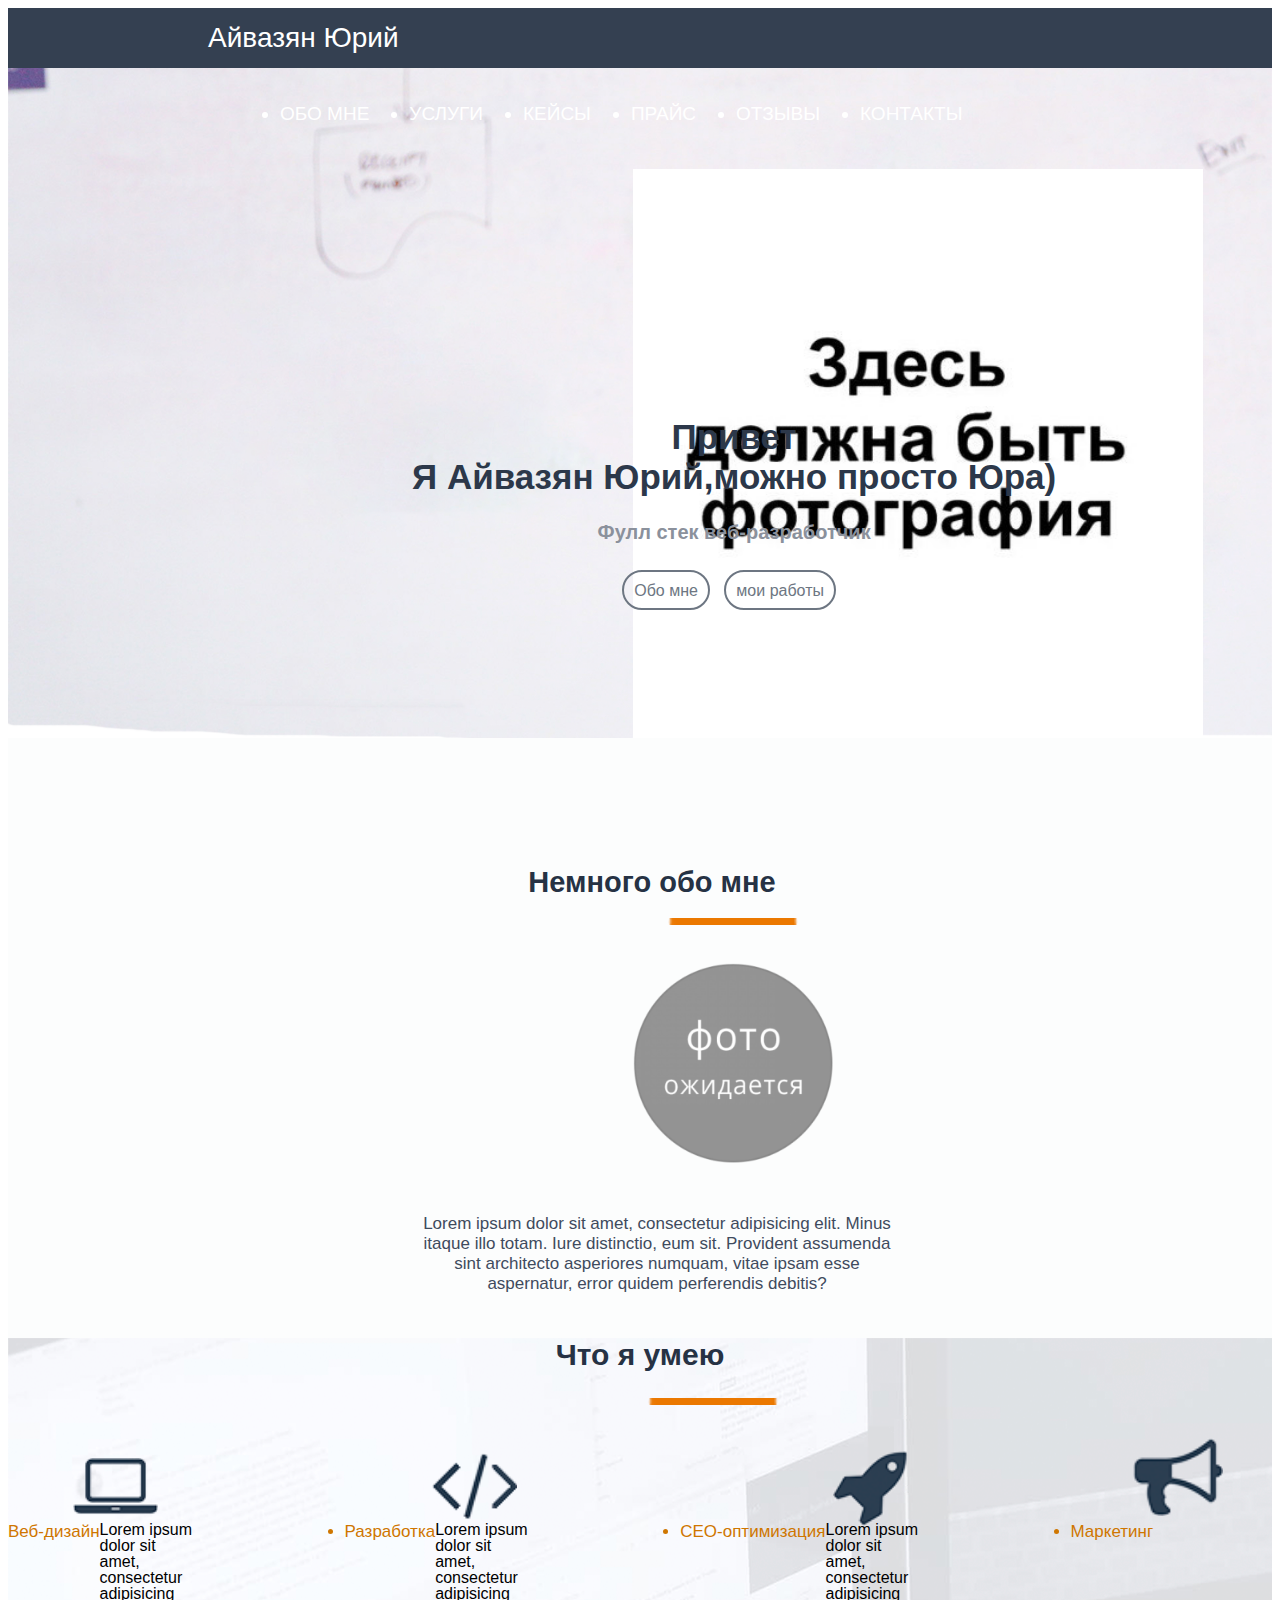
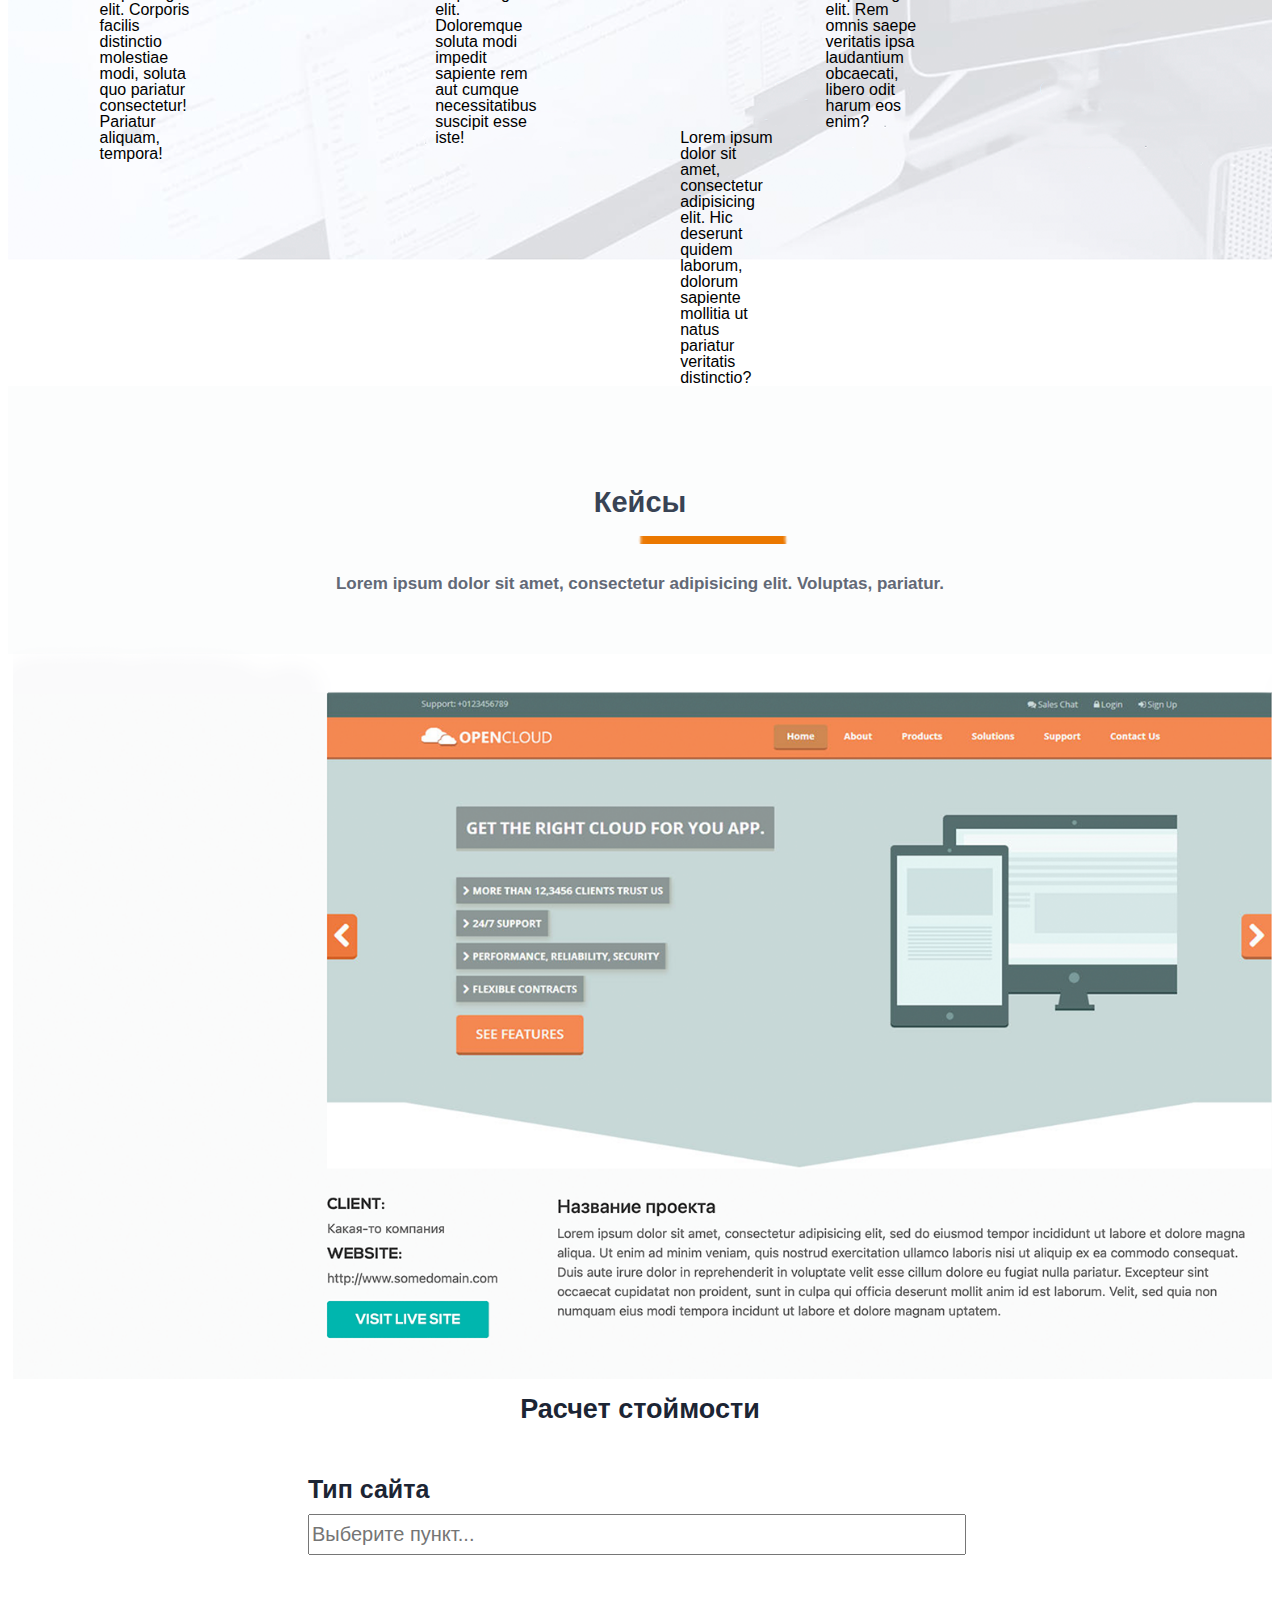
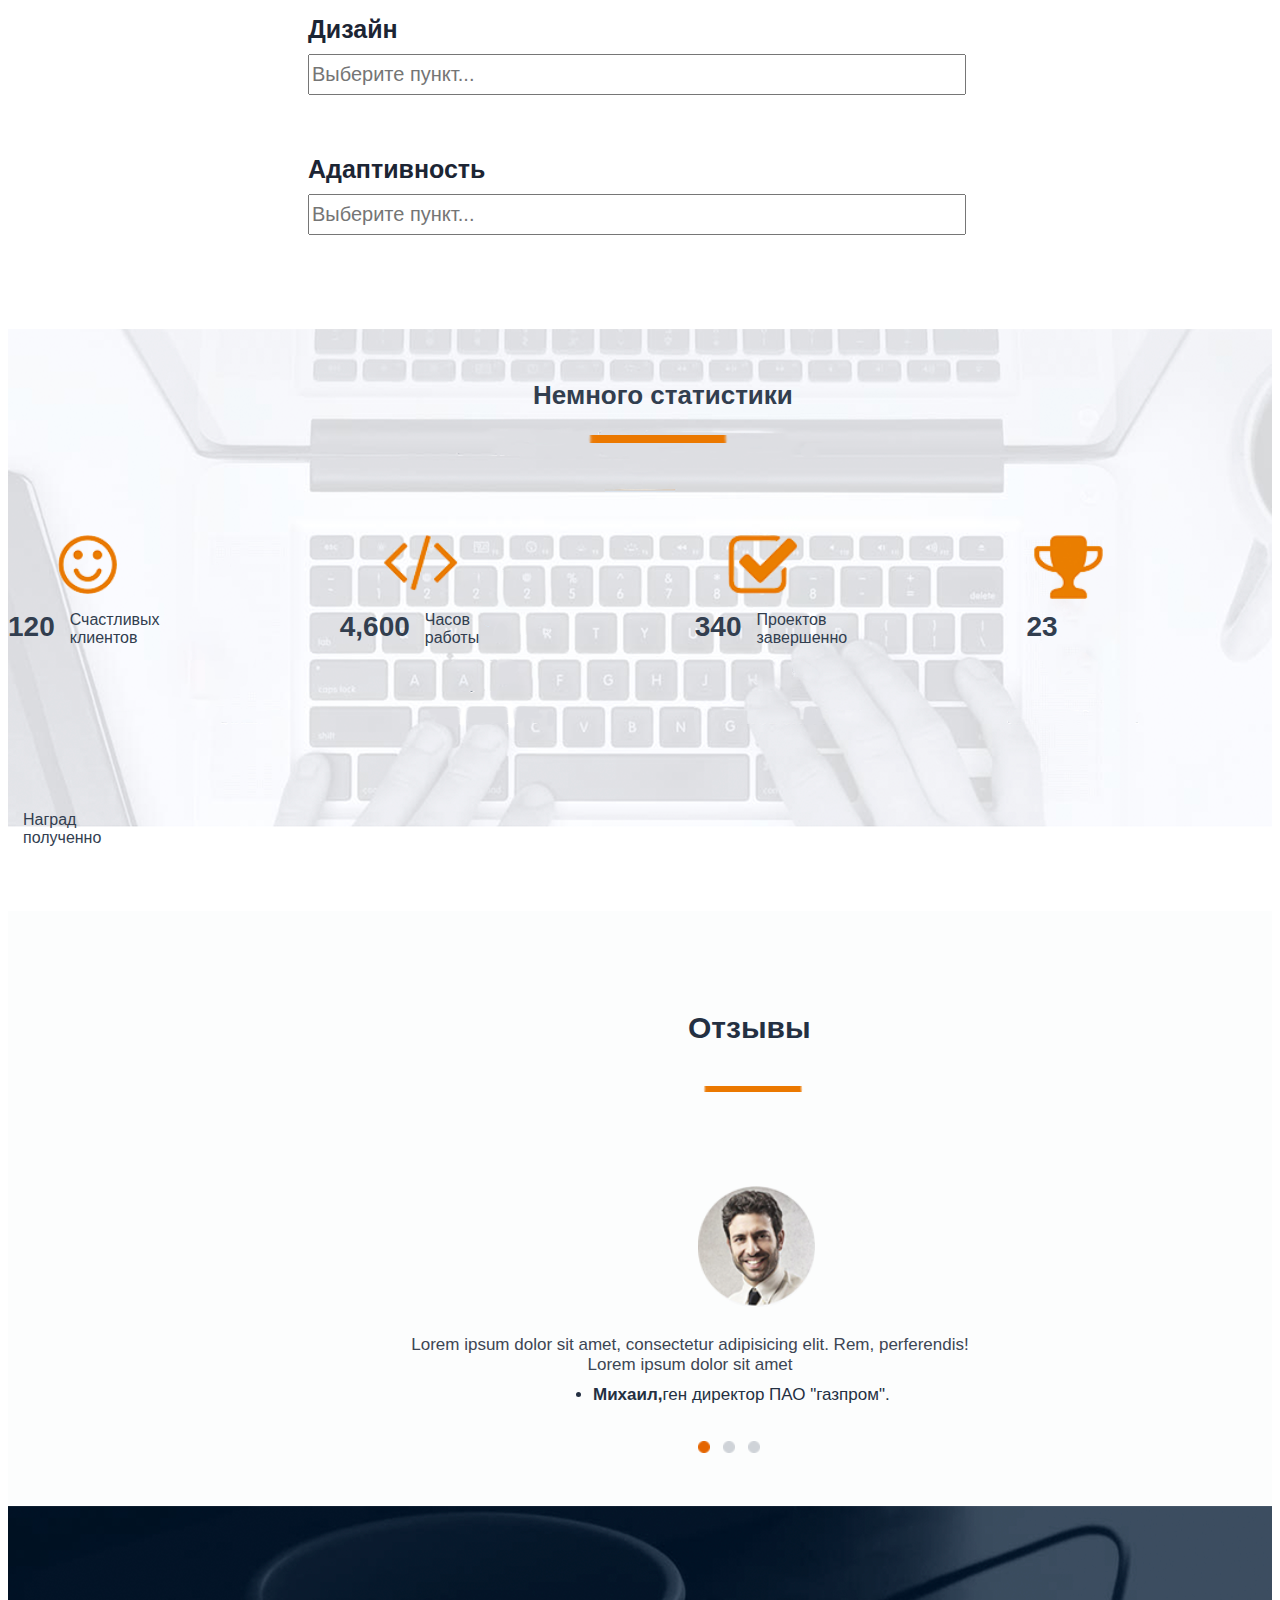
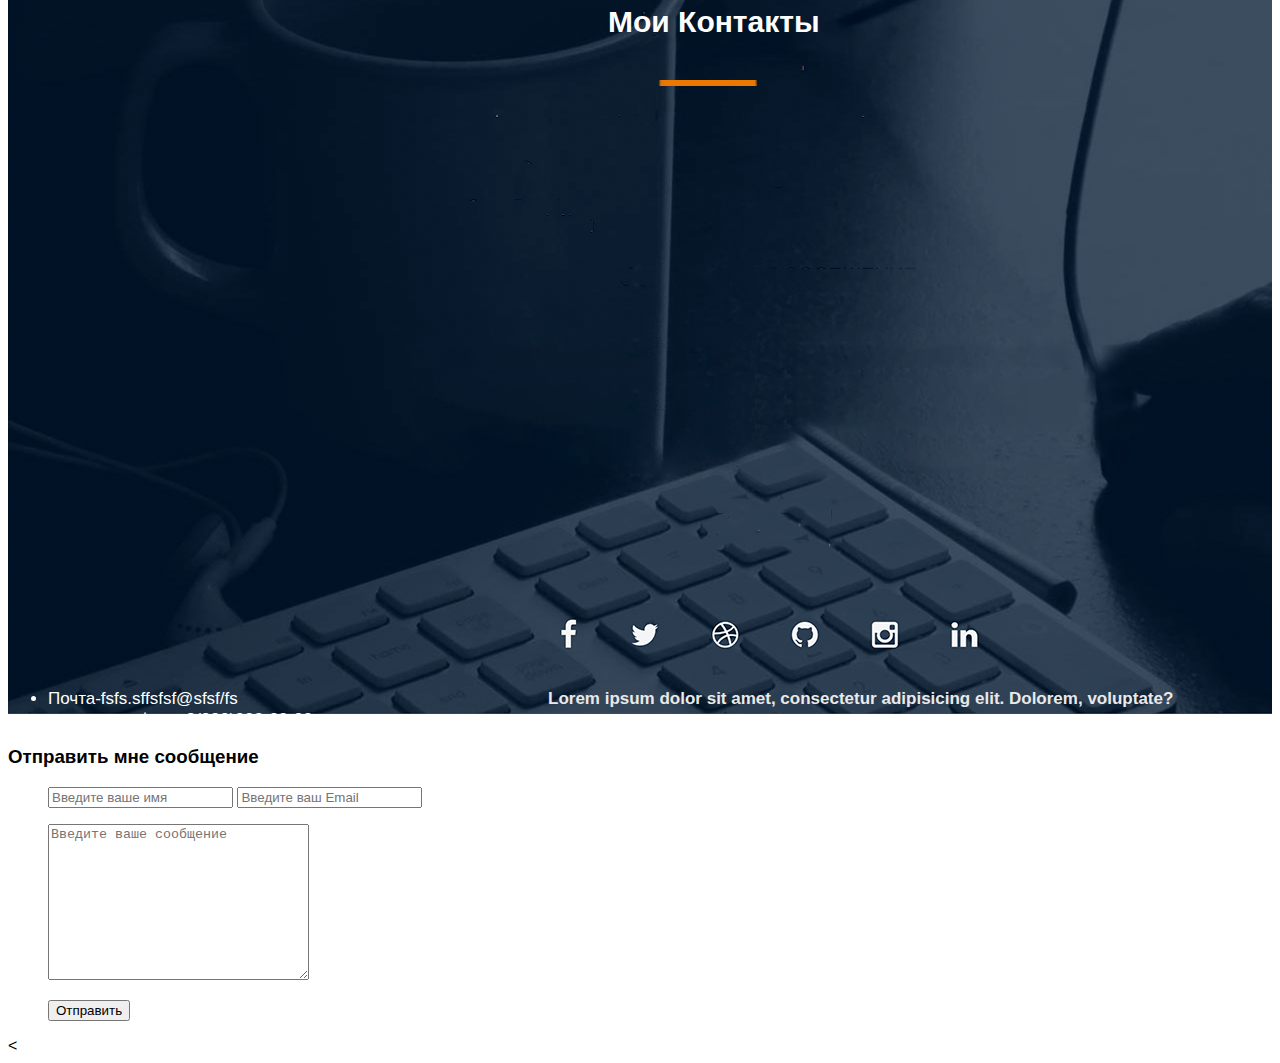
<file: src/index.html>
<!DOCTYPE html>
<html lang="en">

<head>
    <meta cherset="UTF-8">
    <meta name="description" content="это моя первая страница">
    <meta name="author" content="Yura">
    <meta name="robots" content="noindex, nofollow">
    <meta property="og:title" content="Это мояпервая страница...">

    <title>Айвазян Юрий-Сайт-визитка</title>
    <link rel="stylesheet" href="css/style.css">
    <link rel="stylesheet" href="css/reset.css">
</head>

<body>

    <header>
        <nav>
            <div class="logo">Айвазян Юрий</div>
            <div class="menu">
                <ul>
                    <li>Обо мне</li>
                    <li>услуги</li>
                    <li>Кейсы</li>
                    <li>Прайс</li>
                    <li>Отзывы</li>
                    <li>Контакты</li>


                </ul>
            </div>
        </nav>
    </header>
    <div class="main">
        <div class="title__container">
            <h1>Привет <br>Я Айвазян Юрий,можно просто Юра)</h1>
            <h4>Фулл стек веб-разработчик</h4>
            <input type="submit" value="Обо мне">
            <input type="submit" value="мои работы">
        </div>
    </div>
    <div class="main1">
        <div class="title__container">
            <h2>Немного обо мне</h2>
            <p>Lorem ipsum dolor sit amet, consectetur adipisicing elit. Minus itaque illo totam. Iure distinctio, eum sit. Provident assumenda sint architecto asperiores numquam, vitae ipsam esse aspernatur, error quidem perferendis debitis?</p>
        </div>
    </div>
    <div class="main2">
        <div class="title__container1">
            <h2>Что я умею</h2>

            <li>Веб-дизайн</li>
            <p>Lorem ipsum dolor sit amet, consectetur adipisicing elit. Corporis facilis distinctio molestiae modi, soluta quo pariatur consectetur! Pariatur aliquam, tempora!</p>

            <li>Разработка</li>
            <p>Lorem ipsum dolor sit amet, consectetur adipisicing elit. Doloremque soluta modi impedit sapiente rem aut cumque necessitatibus suscipit esse iste!</p>

            <li>CEO-оптимизация</li>
            <p>Lorem ipsum dolor sit amet, consectetur adipisicing elit. Rem omnis saepe veritatis ipsa laudantium obcaecati, libero odit harum eos enim?</p>

            <li>Маркетинг</li>
            <p>Lorem ipsum dolor sit amet, consectetur adipisicing elit. Hic deserunt quidem laborum, dolorum sapiente mollitia ut natus pariatur veritatis distinctio?</p>
        </div>
    </div>

    <div class="main3">
        <div class="title__container3">
            <h2>Кейсы
                <p>Lorem ipsum dolor sit amet, consectetur adipisicing elit. Voluptas, pariatur.</p>
            </h2>
        </div>
    </div>

    <div class="main4">
        <div class="title__container4">
            <h2>Расчет стоймости</h2>
            <h3>Тип сайта</h3>
            <input type="text" name="text_input" value="" placeholder="Выберите пункт...">
            <h3>Дизайн</h3>
            <input type="text" name="text_input" value="" placeholder="Выберите пункт...">
            <h3>Адаптивность</h3>
            <input type="text" name="text_input" value="" placeholder="Выберите пункт...">
        </div>
    </div>
    <div class="title__container5">
        <div class="main5">
            <h2> Немного статистики</h2>
            <h3>120</h3>
            <p>Счастливых клиентов</p>
            <h3>4,600</h3>
            <p>Часов работы</p>
            <h3>340</h3>
            <p>Проектов завершенно</p>
            <h3>23</h3>
            <p>Наград полученно</p>
        </div>
    </div>

    <div class="main6">
        <div class="title__container6">
            <h2>Отзывы</h2>
            <p>Lorem ipsum dolor sit amet, consectetur adipisicing elit. Rem, perferendis!
            <p>Lorem ipsum dolor sit amet</p>
            <li><b>Михаил,</b>ген директор ПАО "газпром".</li>




        </div>
    </div>
    <div class="main7">
        <div class="title__container7">
            <h2>Мои Контакты</h2>
            <ul>
                <h6>Lorem ipsum dolor sit amet, consectetur adipisicing elit. Dolorem, voluptate?</h6>
                <li>Почта-fsfs.sffsfsf@sfsf/fs</li>
                <li>номер телефона-8(999)999-99-99</li>


            </ul>
        </div>
    </div>
    <h3>Отправить мне сообщение</h3>
    <ul>
        <form action="juru.ayvazyan@mail.ru">
            <input type="text" name="text_input" value="" placeholder="Введите ваше имя">
            <input type="tel" name="text_input" value="" placeholder="Введите ваш Email">
            <p>
                <textarea name="text_input" placeholder="Введите ваше сообщение" id="" cols="30" rows="10"></textarea>
            </p>
            <input type="reset" value="Отправить">
        </form>
    </ul>


</body>








<
</file>
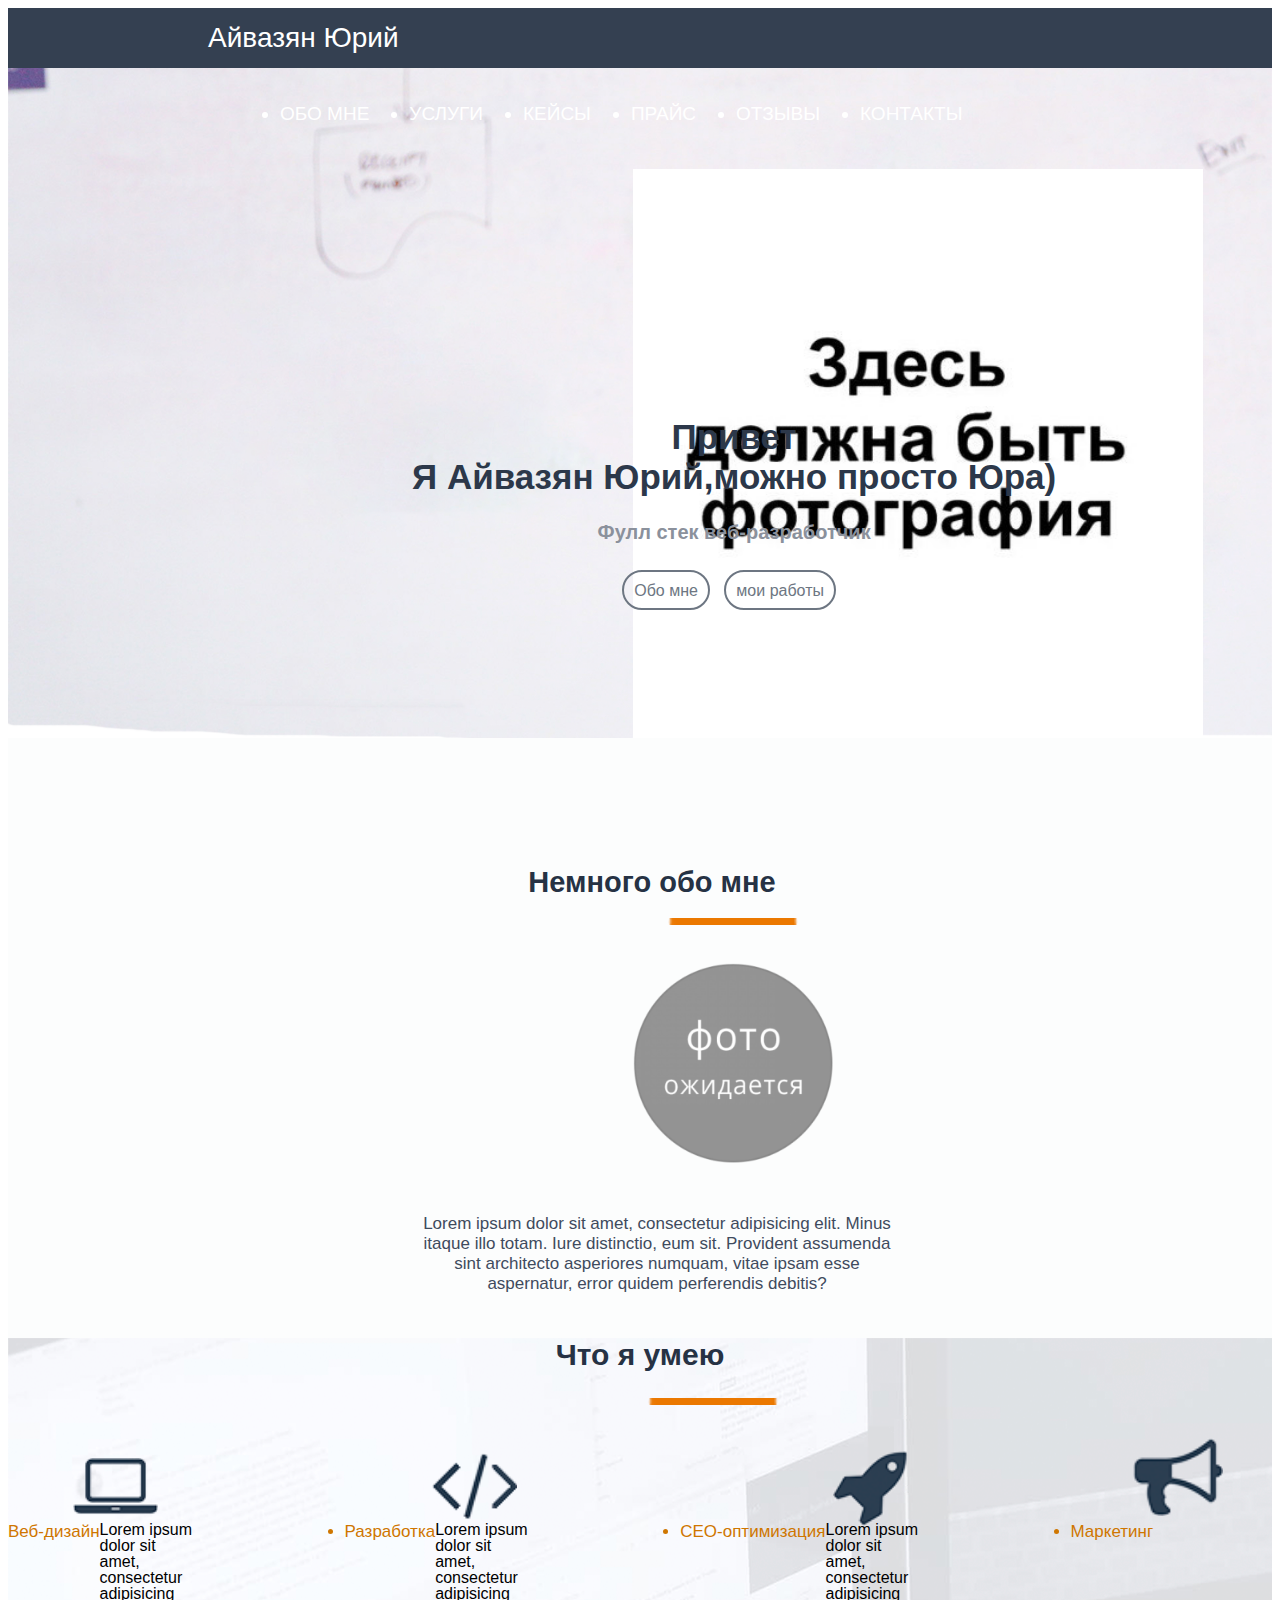
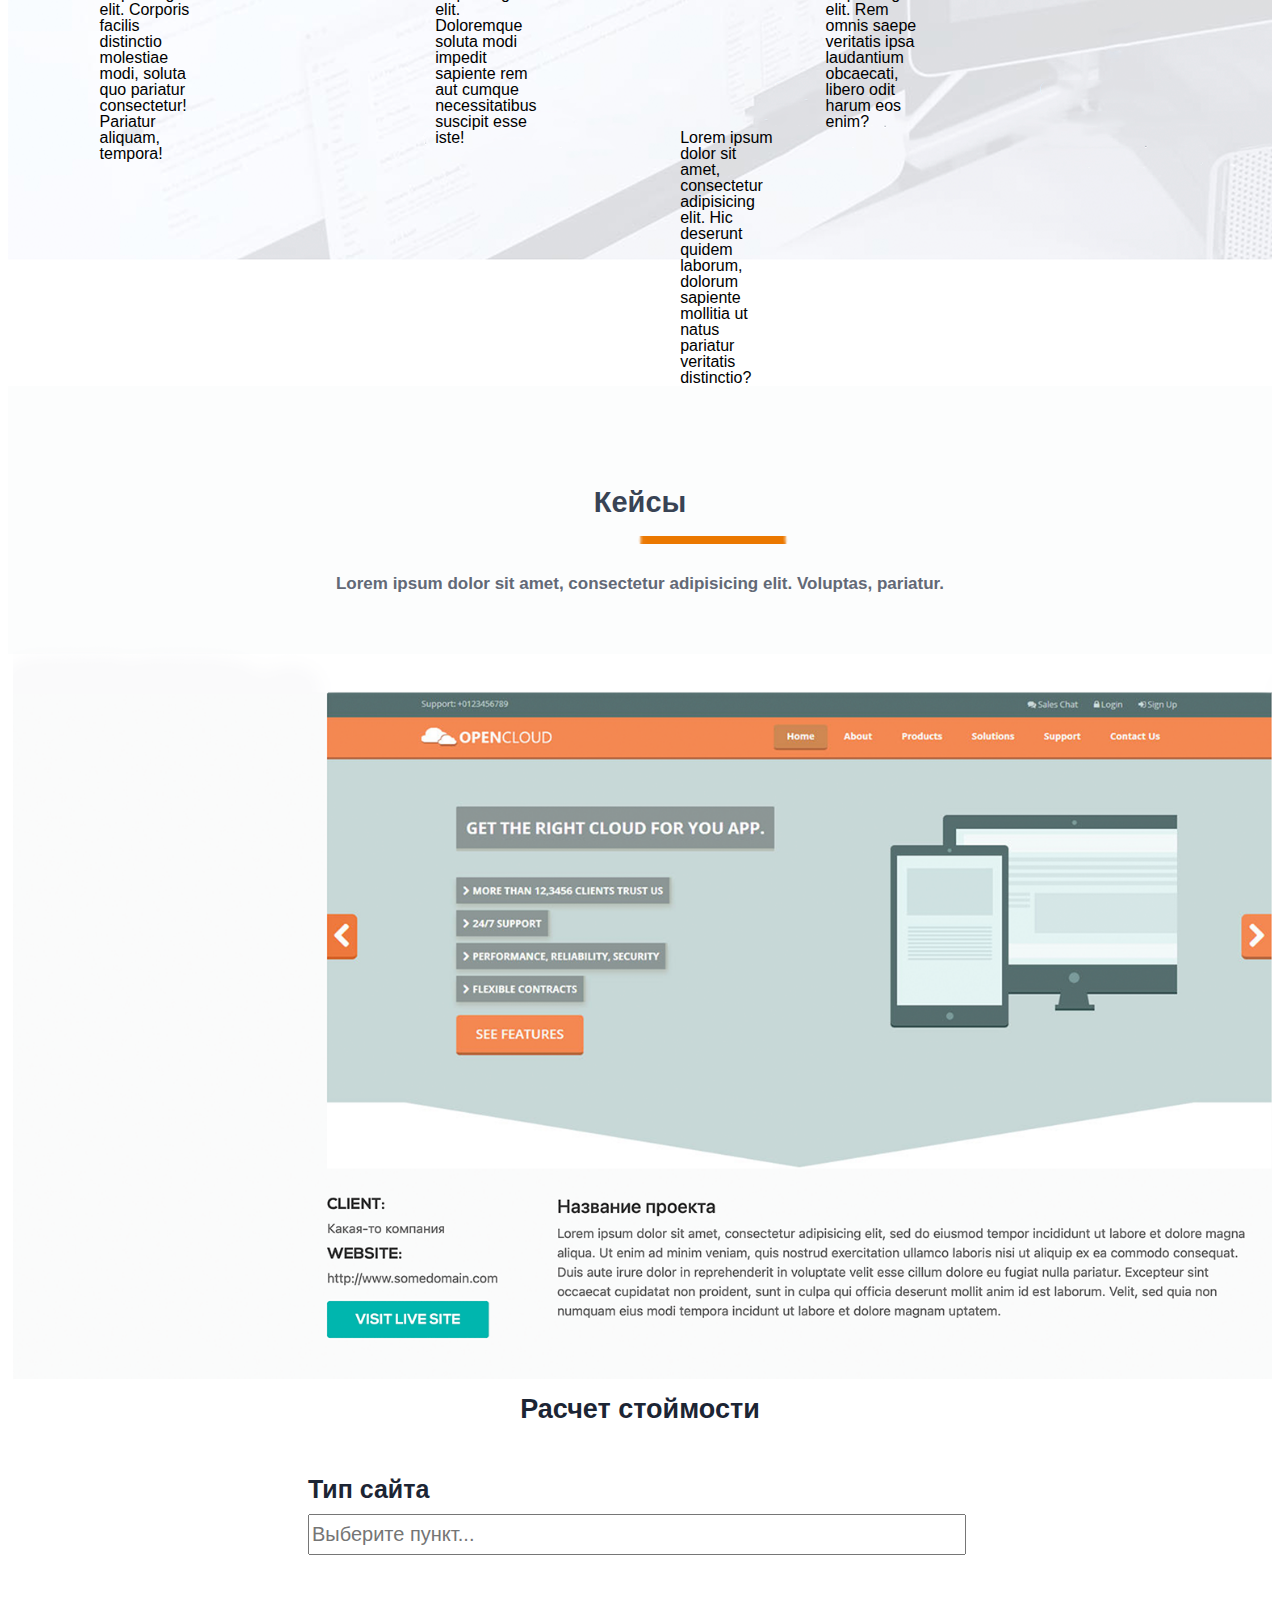
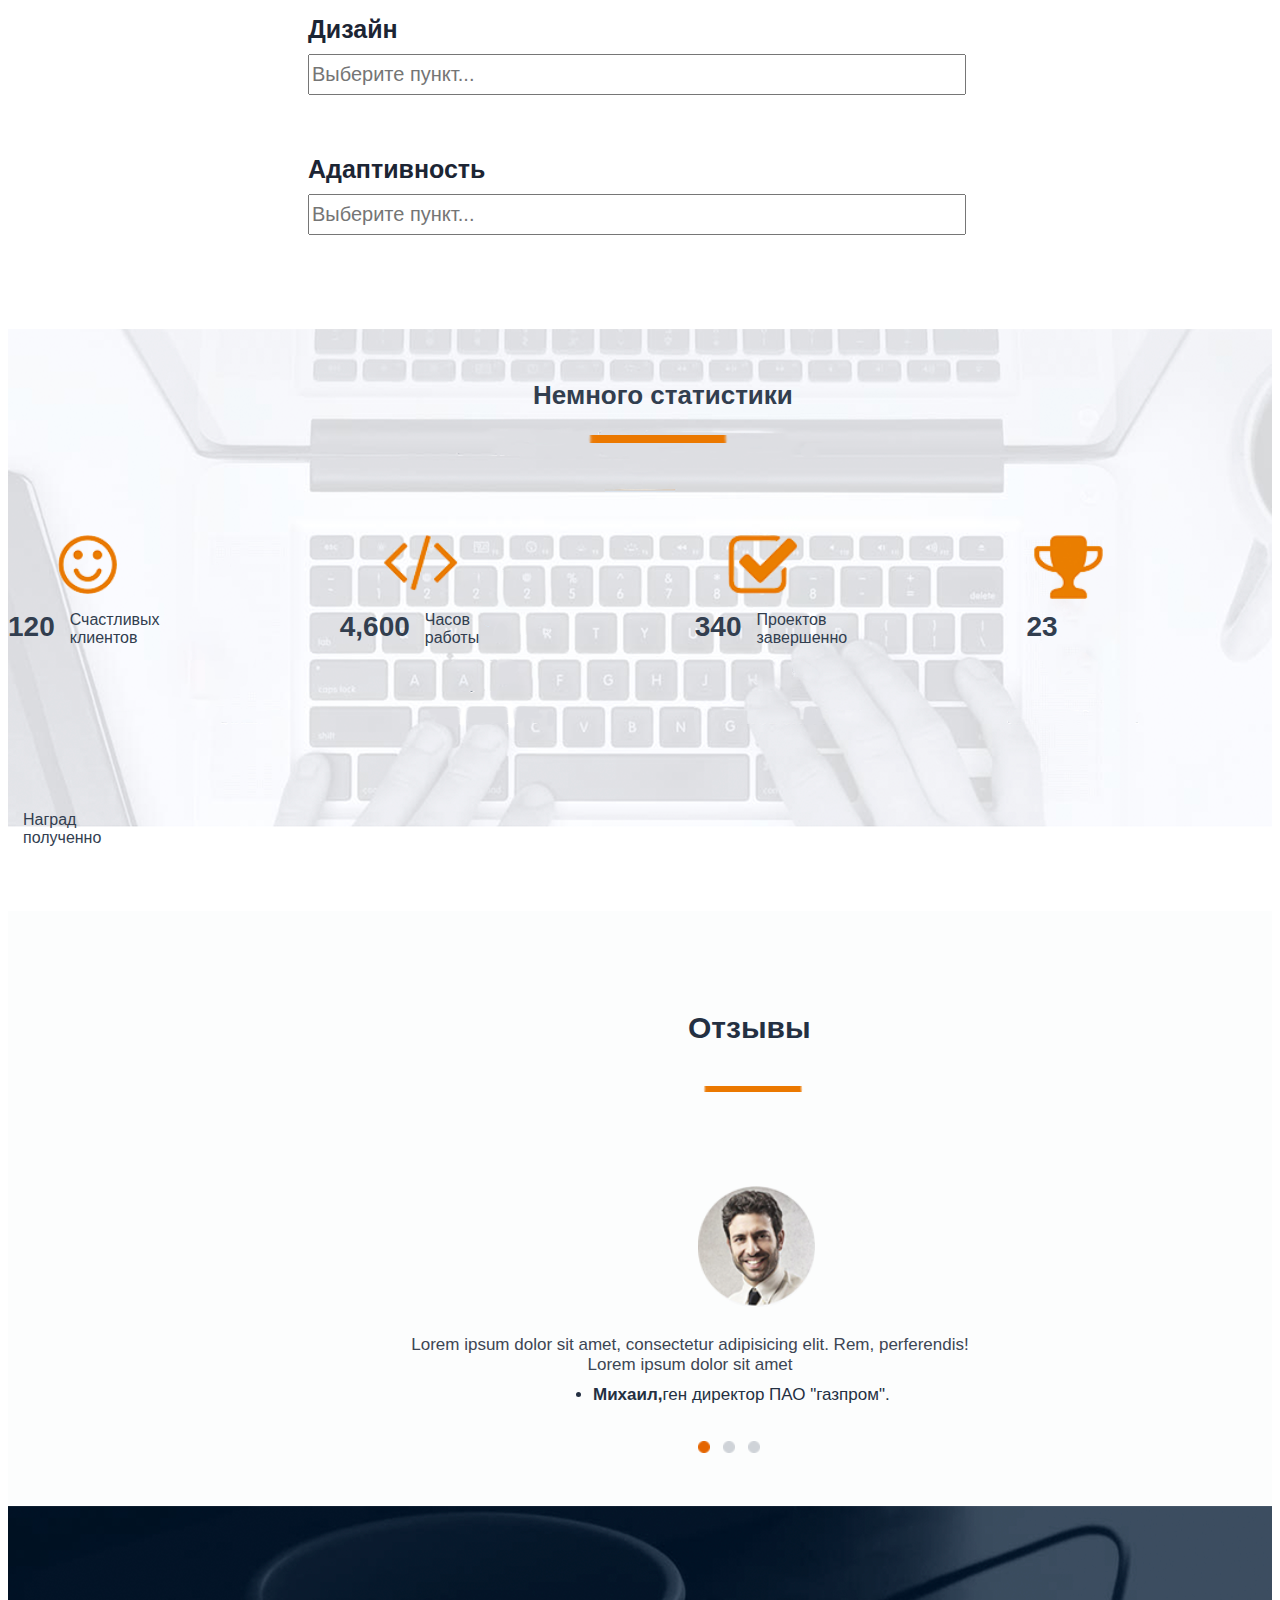
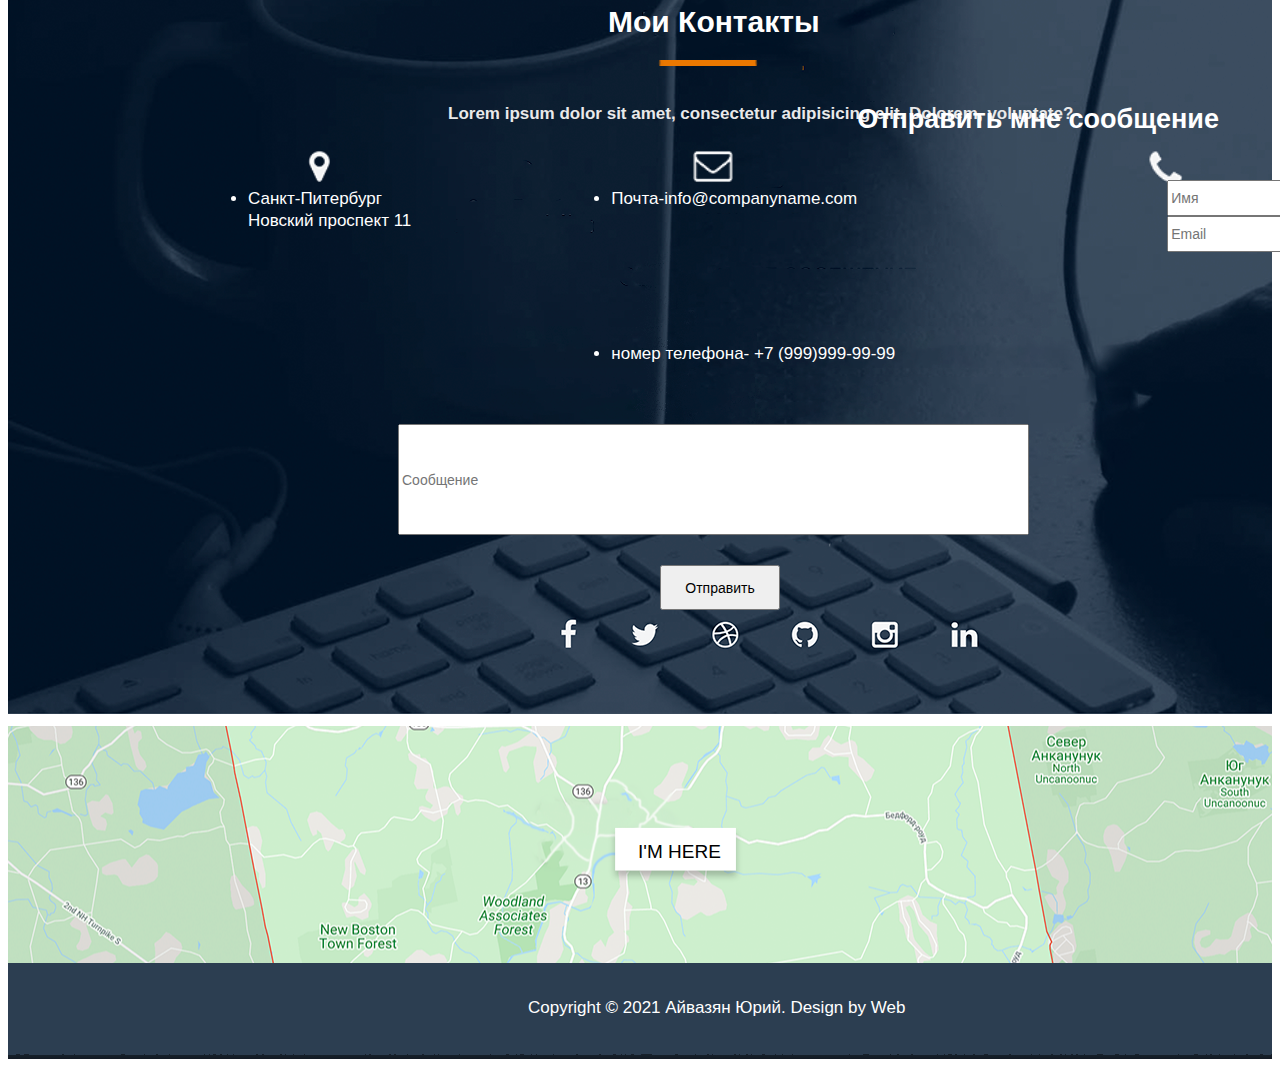
<file: MyProject/src/index.html>
<!DOCTYPE html>
<html lang="en">

<head>
    <meta cherset="UTF-8">
    <meta name="description" content="это моя первая страница">
    <meta name="author" content="Yura">
    <meta name="robots" content="noindex, nofollow">
    <meta property="og:title" content="Это мояпервая страница...">

    <title>Айвазян Юрий-Сайт-визитка</title>
    <link rel="stylesheet" href="css/style.css">
    <link rel="stylesheet" href="css/reset.css">
</head>

<body>

    <header>
        <nav>
            <div class="logo">Айвазян Юрий</div>
            <div class="menu">
                <ul>
                    <li>Обо мне</li>
                    <li>услуги</li>
                    <li>Кейсы</li>
                    <li>Прайс</li>
                    <li>Отзывы</li>
                    <li>Контакты</li>


                </ul>
            </div>
        </nav>
    </header>
    <div class="main">
        <div class="title__container">
            <h1>Привет <br>Я Айвазян Юрий,можно просто Юра)</h1>
            <h4>Фулл стек веб-разработчик</h4>
            <input type="submit" value="Обо мне">
            <input type="submit" value="мои работы">
        </div>
    </div>
    <div class="main1">
        <div class="title__container">
            <h2>Немного обо мне</h2>
            <p>Lorem ipsum dolor sit amet, consectetur adipisicing elit. Minus itaque illo totam. Iure distinctio, eum sit. Provident assumenda sint architecto asperiores numquam, vitae ipsam esse aspernatur, error quidem perferendis debitis?</p>
        </div>
    </div>
    <div class="main2">
        <div class="title__container1">
            <h2>Что я умею</h2>

            <li>Веб-дизайн</li>
            <p>Lorem ipsum dolor sit amet, consectetur adipisicing elit. Corporis facilis distinctio molestiae modi, soluta quo pariatur consectetur! Pariatur aliquam, tempora!</p>

            <li>Разработка</li>
            <p>Lorem ipsum dolor sit amet, consectetur adipisicing elit. Doloremque soluta modi impedit sapiente rem aut cumque necessitatibus suscipit esse iste!</p>

            <li>CEO-оптимизация</li>
            <p>Lorem ipsum dolor sit amet, consectetur adipisicing elit. Rem omnis saepe veritatis ipsa laudantium obcaecati, libero odit harum eos enim?</p>

            <li>Маркетинг</li>
            <p>Lorem ipsum dolor sit amet, consectetur adipisicing elit. Hic deserunt quidem laborum, dolorum sapiente mollitia ut natus pariatur veritatis distinctio?</p>
        </div>
    </div>

    <div class="main3">
        <div class="title__container3">
            <h2>Кейсы
                <p>Lorem ipsum dolor sit amet, consectetur adipisicing elit. Voluptas, pariatur.</p>
            </h2>
        </div>
    </div>

    <div class="main4">
        <div class="title__container4">
            <h2>Расчет стоймости</h2>
            <h3>Тип сайта</h3>
            <input type="text" name="text_input" value="" placeholder="Выберите пункт...">
            <h3>Дизайн</h3>
            <input type="text" name="text_input" value="" placeholder="Выберите пункт...">
            <h3>Адаптивность</h3>
            <input type="text" name="text_input" value="" placeholder="Выберите пункт...">
        </div>
    </div>
    <div class="title__container5">
        <div class="main5">
            <h2> Немного статистики</h2>
            <h3>120</h3>
            <p>Счастливых клиентов</p>
            <h3>4,600</h3>
            <p>Часов работы</p>
            <h3>340</h3>
            <p>Проектов завершенно</p>
            <h3>23</h3>
            <p>Наград полученно</p>
        </div>
    </div>

    <div class="main6">
        <div class="title__container6">
            <h2>Отзывы</h2>
            <p>Lorem ipsum dolor sit amet, consectetur adipisicing elit. Rem, perferendis!
            <p>Lorem ipsum dolor sit amet</p>
            <li><b>Михаил,</b>ген директор ПАО "газпром".</li>




        </div>
    </div>
    <div class="main7">
        <div class="title__container7">
            <h2>Мои Контакты</h2>
            <ul>
                <h6>Lorem ipsum dolor sit amet, consectetur adipisicing elit. Dolorem, voluptate?</h6>
                <li>Санкт-Питербург
                 <p>Новский проспект 11</p></li>
                <li>Почта-info@companyname.com </li>
               <li>номер телефона- +7 (999)999-99-99</li>
                  <h3>Отправить мне сообщение</h3>
                 <ul>
        <form action="info@companyname.com">
            <input  type="text" name="text_input" value="" placeholder="Имя">
            <input type="tel" name="text_input" value="" placeholder="Email">
            <p>
                <input name="text_input" placeholder="Сообщение" >
            </p>
            <p1>
            <input type="reset" value="Отправить">
            </p1>
            
        </form>
    </ul>
            </ul>
        </div>
    </div>
    <div class="main8">
        <p>I'M HERE</p>
    </div>
    <div class="main9">
        <p>Copyright © 2021 Айвазян Юрий. Design by Web</p>
    </div>
    
        
    
   


</body>
</file>
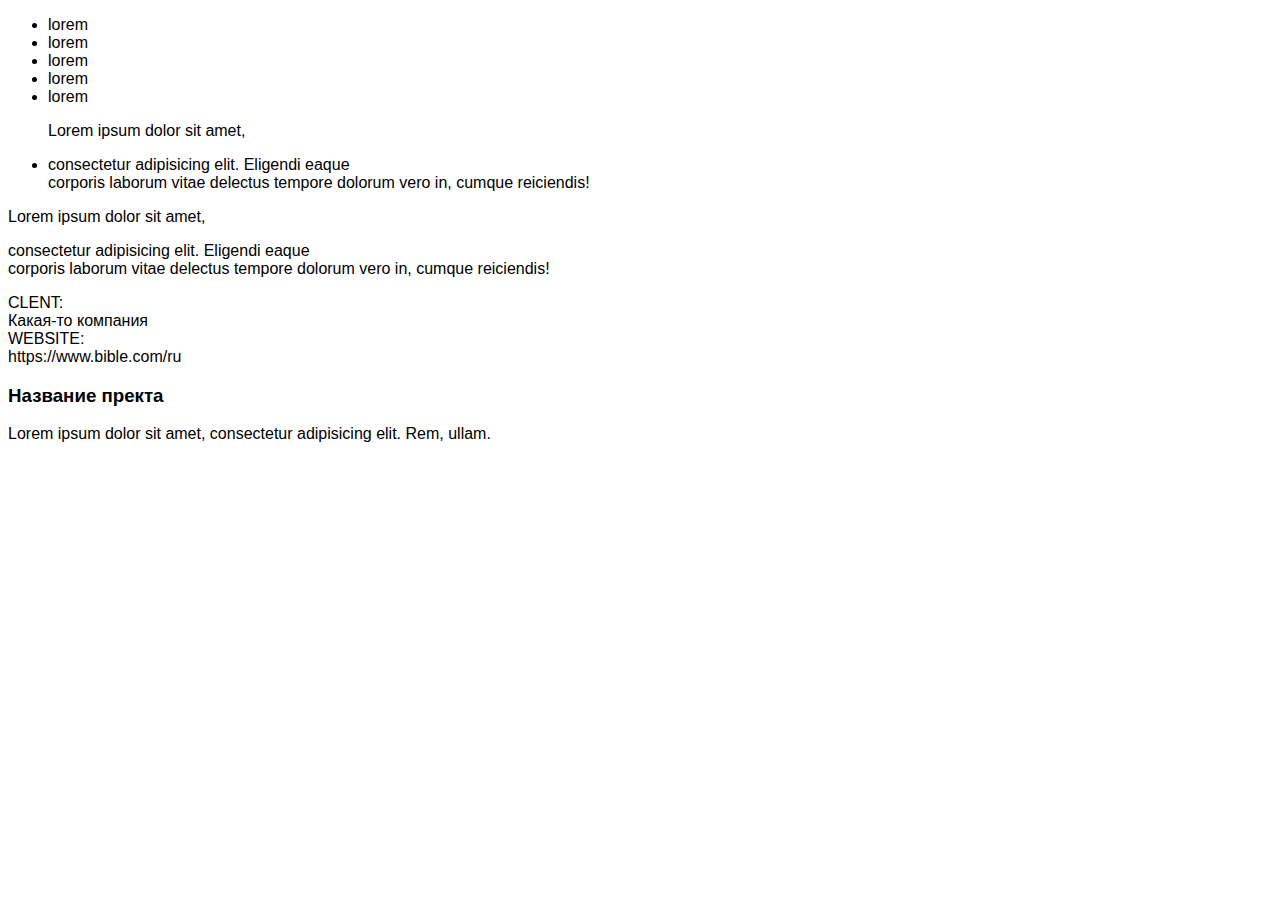
<file: src/test.html>
<!DOCTYPE html>
<html lang="en">

<head>
    <meta cherset="UTF-8">
    <title>CSS-часть первая</title>
    <link rel="stylesheet" href="css/style.css">
</head>

<body>
        <div class="example-block"></div>
        <ul class="list">
            <li>lorem</li>
            <li>lorem</li>
            <li>lorem</li>
            <li>lorem</li>
            <li>lorem</li>
        </ul>
     <ul>
       <p>Lorem ipsum dolor sit amet, <li>consectetur adipisicing elit. Eligendi eaque </li>corporis laborum vitae delectus tempore dolorum vero in, cumque reiciendis!</p>   
     </ul>   
       <p>Lorem ipsum dolor sit amet, <li>consectetur adipisicing elit. Eligendi eaque </li>corporis laborum vitae delectus tempore dolorum vero in, cumque reiciendis!</p> 
</body>

</html>
 <li>CLENT:</li>
            <p1>Какая-то компания</p1>
            <li>WEBSITE:</li>
            <p2>https://www.bible.com/ru</p2>
         <h3>Название пректа</h3>
         <p3>Lorem ipsum dolor sit amet, consectetur adipisicing elit. Rem, ullam.</p3>
</file>
<file: src/css/style.css>
body {
    font-family: Arial, sans-serif;
}


nav {
    width: 100%;
    height: 60px;
    background: #344051;
}

.logo {
    color: white;
    font-size: 28px;
    line-height: 60px;
    padding-left: 200px;
    float: left;
}

.menu {
    float: left;
    padding-left: 232px;
}

.menu li {
    float: left;
    line-height: 60px;
    color: white;
    margin-right: 40px;
    font-size: 19px;
    text-transform: uppercase;
}

.main {
    width: 100%;
    height: 670px;
    background: url(../img/ok.jpg) 90% 100%/auto 85% no-repeat, url(../img/fon1.png) center/cover no-repeat;
}


.title__container {
    float: left;
    margin: 250px 0px 0px 404px;
    color: #2c384a;
    text-align: center;
}

.title__container h1 {
    font-size: 35px;
    font-weight: bold;
}

.title__container h4 {
    margin-top: 20px;
    font-size: 20px;
    color: #8b919c;
}

.title__container input {
    height: 40px;
    text-align: center;
    border: 2px solid #6d7682;
    background: none;
    border-radius: 30px;
    color: #6d7682;
    font-size: 16px;
    padding: 10px;
    margin: 0px 10px 0px 0px;
}

.title__container h2 {
    color: #263244;
    margin: -122px 400px 14px 20px;
    font-size: 29px;
}

.title__container p {
    color: #3f4b5e;
    font-size: 17px;
    margin: 315px 370px 0px 0px;
}

.main1 {
    width: 100%;
    height: 600px;
    background: url(../img/bn.png) 660px 180px/130px no-repeat, url(../img/go.png) 625px 225px/200px no-repeat, url(../img/rul.png);
}

.main2 {
    width: 100%;
    height: 100%;
    background: url(../img/gramofon.png) 1125px 100px/90px no-repeat, url(../img/raketa.png) 825px 113px/75px no-repeat, url(../img/znak.png) 424px 115px/85px no-repeat, url(../img/nout.png) 65px 120px/85px no-repeat, url(../img/bn.png) 640px 60px/130px no-repeat, url(../img/lol.png) no-repeat, center;
    float: left;

}

.title__container1 h2 {
    color: #263244;
    font-size: 30px;
    text-align: center;
    margin: 0px 0px 150px 0px;

}

.title__container1 li {
    color: #cf7600;
    font-size: 17px;
    margin: 0px 0px 0px 0px;
    float: left;

}

.title__container1 p {
    width: 95px;
    line-height: 16px;
    padding-right: 150px;
    margin: 0px 0px 0px 0px;
    float: left;
}

.main3 {
    width: 100%;
    height: 100%;
    background: url(../img/bn.png) 630px 150px/150px no-repeat, url(../img/foto.png) 5px 250px/1550px no-repeat, url(../img/fno.png) no-repeat;
    float: left
}

.title__container3 h2 {
    color: #384354;
    text-align: center;
    font-size: 29px;
    margin: 100px 0px 100px 0px;

}

.title__container3 h2 p {
    color: #626976;
    font-size: 17px;
    margin: 55px 0px 800px 0px;
}

main4 {
    width: 100%;
    height: 100%;
    background: url(../img/xto.png) no-repeat;
    float: left
}

.title__container4 h2 {
    color: #1c2534;
    text-align: center;
    font-size: 27px;
}

.title__container4 h3 {
    color: #1c2534;
    font-size: 25px;
    margin: 50px 0px 10px 300px;
}

.title__container4 input {
    margin: 0px 0px 10px 300px;
    font-size: 20px;
    width: 650px;
    height: 35px
}

.main5 {
    width: 100%;
    height: 100%;
    background: url(../img/kybok.png) 1025px 290px/70px no-repeat, url(../img/galothka.png) 720px 290px/70px no-repeat, url(../img/skobki.png) 375px 290px/75px no-repeat, url(../img/smayl.png) 50px 290px/60px no-repeat, url(../img/bn.png) 580px 190px/140px no-repeat, url(../img/fonot.png) center no-repeat;
    float: left
}

.title__container5 h2 {
    color: #323e4f;
    font-size: 26px;
    margin: 135px 100px 100px 525px;
}

.title__container5 h3 {
    color: #323e4f;
    font-size: 28px;
    margin: 100px 0px 0px 0px;
    float: left;
}

.title__container5 p {
    color: #323e4f;
    height: 100px;
    width: 100px;
    line-height: 18px;
    padding-right: 170px;
    float: left;
    margin: 100px 0px 0px 15px;
}

.main6 {
    width: 100%;
    height: 100%;
    background:  url(../img/tothka2.png)  740px 530px/12px no-repeat, url(../img/tothka2.png)  715px 530px/12px no-repeat, url(../img/tothka.png) 690px 530px/12px no-repeat, url(../img/mythik.png) 690px 275px/117px no-repeat, url(../img/bn.png) 695px 175px/100px no-repeat, url(../img/fno.png) ;
    float: left
}

.title__container6 h2 {
    color: #243042;
    font-size: 30px;
    margin: 100px 0px 290px 680px;
    padding: inherit;
}

.title__container6 p {
    color: #3d4654;
    font-size: 17px;
text-align: center;
    margin: 0px 0px 0px 100px;
   
}

.title__container6 li {
    color: #243042;
    font-size: 17px;
    margin: 10px 0px 100px 585px;
    
}

.main7 {
    width: 100%;
    height: 100%;
    background: url(../img/bn.png) 650px 175px/100px no-repeat , url(../img/fnxzkakoy.png) -200px 1px no-repeat;
    float: left
}
.title__container7 h2 {
    color: #ffffff;
    font-size: 30px;
    margin: 100px 0px 650px 600px;
}

.title__container7 h6{
    color: #e9e9ea;
    font-size: 17px;
    margin: 100px 0px 0px 500px;
    height: 0px;
}
.title__container7 li{
    color: #ffffff;
    font-size: 17px;
    margin: 0px 0px 1px 0px;
    
}




















.
</file>
<file: MyProject/src/css/style.css>
body {
    font-family: Arial, sans-serif;
}


nav {
    width: 100%;
    height: 60px;
    background: #344051;
}

.logo {
    color: white;
    font-size: 28px;
    line-height: 60px;
    padding-left: 200px;
    float: left;
}

.menu {
    float: left;
    padding-left: 232px;
}

.menu li {
    float: left;
    line-height: 60px;
    color: white;
    margin-right: 40px;
    font-size: 19px;
    text-transform: uppercase;
}

.main {
    width: 100%;
    height: 670px;
    background: url(../img/ok.jpg) 90% 100%/auto 85% no-repeat, url(../img/fon1.png) center/cover no-repeat;
}


.title__container {
    float: left;
    margin: 250px 0px 0px 404px;
    color: #2c384a;
    text-align: center;
}

.title__container h1 {
    font-size: 35px;
    font-weight: bold;
}

.title__container h4 {
    margin-top: 20px;
    font-size: 20px;
    color: #8b919c;
}

.title__container input {
    height: 40px;
    text-align: center;
    border: 2px solid #6d7682;
    background: none;
    border-radius: 30px;
    color: #6d7682;
    font-size: 16px;
    padding: 10px;
    margin: 0px 10px 0px 0px;
}

.title__container h2 {
    color: #263244;
    margin: -122px 400px 14px 20px;
    font-size: 29px;
}

.title__container p {
    color: #3f4b5e;
    font-size: 17px;
    margin: 315px 370px 0px 0px;
}

.main1 {
    width: 100%;
    height: 600px;
    background: url(../img/bn.png) 660px 180px/130px no-repeat, url(../img/go.png) 625px 225px/200px no-repeat, url(../img/rul.png);
}

.main2 {
    width: 100%;
    height: 100%;
    background: url(../img/gramofon.png) 1125px 100px/90px no-repeat, url(../img/raketa.png) 825px 113px/75px no-repeat, url(../img/znak.png) 424px 115px/85px no-repeat, url(../img/nout.png) 65px 120px/85px no-repeat, url(../img/bn.png) 640px 60px/130px no-repeat, url(../img/lol.png) no-repeat, center;
    float: left;

}

.title__container1 h2 {
    color: #263244;
    font-size: 30px;
    text-align: center;
    margin: 0px 0px 150px 0px;

}

.title__container1 li {
    color: #cf7600;
    font-size: 17px;
    margin: 0px 0px 0px 0px;
    float: left;

}

.title__container1 p {
    width: 95px;
    line-height: 16px;
    padding-right: 150px;
    margin: 0px 0px 0px 0px;
    float: left;
}

.main3 {
    width: 100%;
    height: 100%;
    background: url(../img/bn.png) 630px 150px/150px no-repeat, url(../img/foto.png) 5px 250px/1550px no-repeat, url(../img/fno.png) no-repeat;
    float: left
}

.title__container3 h2 {
    color: #384354;
    text-align: center;
    font-size: 29px;
    margin: 100px 0px 100px 0px;

}

.title__container3 h2 p {
    color: #626976;
    font-size: 17px;
    margin: 55px 0px 800px 0px;
}

main4 {
    width: 100%;
    height: 100%;
    background: url(../img/xto.png) no-repeat;
    float: left
}

.title__container4 h2 {
    color: #1c2534;
    text-align: center;
    font-size: 27px;
}

.title__container4 h3 {
    color: #1c2534;
    font-size: 25px;
    margin: 50px 0px 10px 300px;
}

.title__container4 input {
    margin: 0px 0px 10px 300px;
    font-size: 20px;
    width: 650px;
    height: 35px
}

.main5 {
    width: 100%;
    height: 100%;
    background: url(../img/kybok.png) 1025px 290px/70px no-repeat, url(../img/galothka.png) 720px 290px/70px no-repeat, url(../img/skobki.png) 375px 290px/75px no-repeat, url(../img/smayl.png) 50px 290px/60px no-repeat, url(../img/bn.png) 580px 190px/140px no-repeat, url(../img/fonot.png) center no-repeat;
    float: left
}

.title__container5 h2 {
    color: #323e4f;
    font-size: 26px;
    margin: 135px 100px 100px 525px;
}

.title__container5 h3 {
    color: #323e4f;
    font-size: 28px;
    margin: 100px 0px 0px 0px;
    float: left;
}

.title__container5 p {
    color: #323e4f;
    height: 100px;
    width: 100px;
    line-height: 18px;
    padding-right: 170px;
    float: left;
    margin: 100px 0px 0px 15px;
}

.main6 {
    width: 100%;
    height: 100%;
    background: url(../img/tothka2.png) 740px 530px/12px no-repeat, url(../img/tothka2.png) 715px 530px/12px no-repeat, url(../img/tothka.png) 690px 530px/12px no-repeat, url(../img/mythik.png) 690px 275px/117px no-repeat, url(../img/bn.png) 695px 175px/100px no-repeat, url(../img/fno.png);
    float: left
}

.title__container6 h2 {
    color: #243042;
    font-size: 30px;
    margin: 100px 0px 290px 680px;
    padding: inherit;
}

.title__container6 p {
    color: #3d4654;
    font-size: 17px;
    text-align: center;
    margin: 0px 0px 0px 100px;

}

.title__container6 li {
    color: #243042;
    font-size: 17px;
    margin: 10px 0px 100px 585px;

}

.main7 {
    width: 100%;
    height: 100%;
    background: url(../img/TEL.png) 1140px 245px/35px no-repeat, url(../img/KONVERT.png) 685px 245px/40px no-repeat, url(../img/GEO.png) 300px 245px/23px no-repeat, url(../img/bn.png) 650px 155px/100px no-repeat, url(../img/fnxzkakoy.png) -200px 1px no-repeat;
    float: left
}

.title__container7 h2 {
    color: #ffffff;
    font-size: 30px;
    margin: 100px 0px 0px 600px;
}

.title__container7 h6 {
    color: #e9e9ea;
    font-size: 17px;
    margin: 65px 0px 0px 400px;
    height: 0px;
}

.title__container7 h3 {
    color: #ffffff;
    font-size: 27px;
    margin: 0px 0px 45px 500px;

}

.title__container7 li {
    color: #ffffff;
    font-size: 17px;
    float: left;
    margin: 85px 0px 50px 200px;
}

.title__container7 p {
    margin: 2px 0px 0px 0px;
}

.title__container7 input {
    font-size: 14px;
    margin: 0px -300px 0px 310px;
    width: 300px;
    height: 30px;
}

.title__container7 p input {
    font-size: 14px;
    margin: 10px 0px 30px 310px;
    height: 105px;
    width: 623px
}

.title__container7 p1 input {
    font-size: 14px;
    margin: 0px 0px 100px 572px;
    height: 45px;
    width: 120px
}

.main8 {
    width: 100%;
    height: 100%;
    background: url(../img/bel.png) 600px 100px/135px no-repeat, url(../img/KARTA.png) center no-repeat;
    float: left;
}

.main8 p {
    font-size: 19px;
    margin: 115px 0px 100px 630px;
}

.main9 {
    width: 100%;
    height: 100%;
    background: url(../img/slot.png) no-repeat;
    float: left; 
}

.main9 p {
    color: #ffffff;
    font-size: 17px;
        margin: 35px 0px 50px 520px;
}















.
</file>
